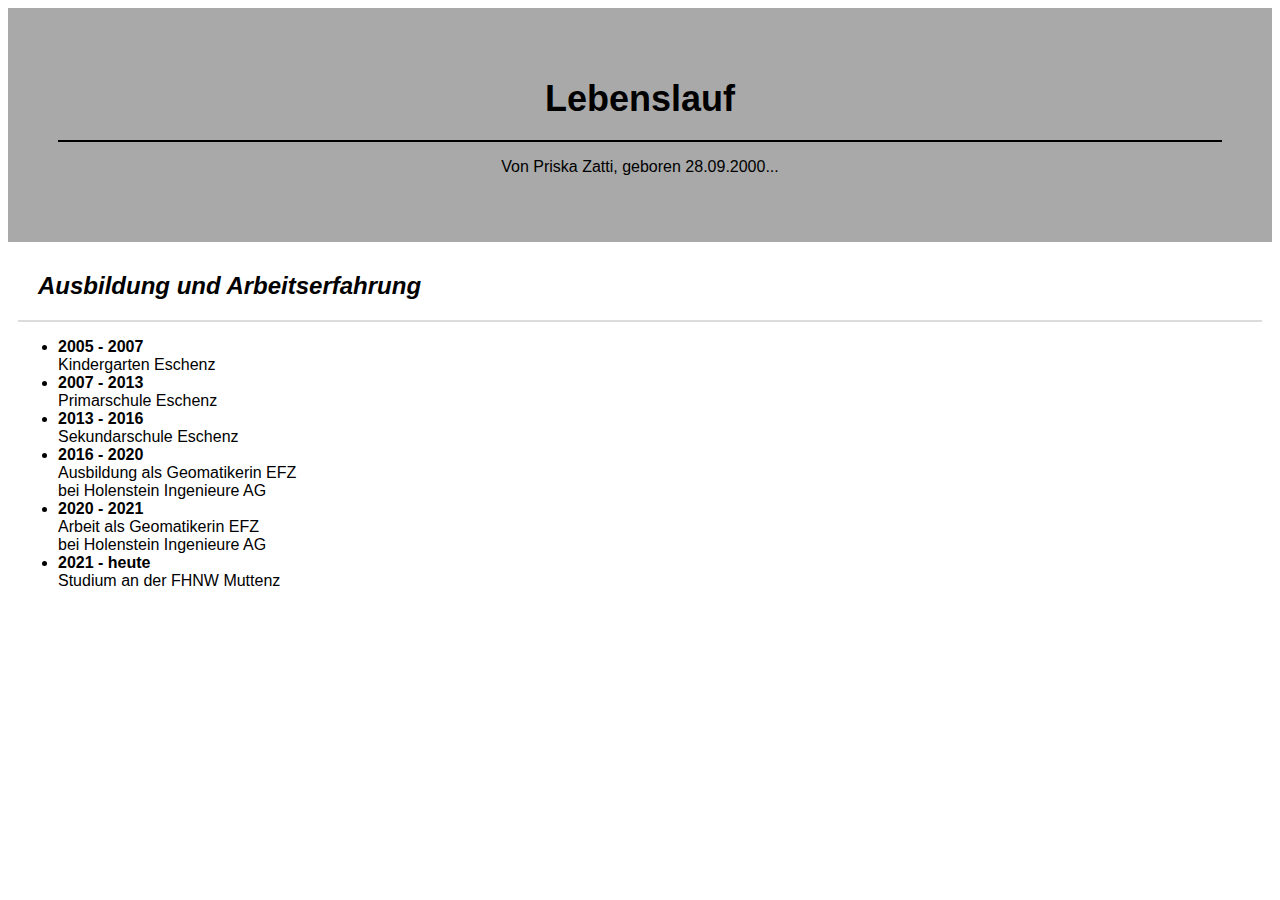
<file: Uebung01/Lebenslauf.html>
<!DOCTYPE html>
<html>

<head>
  <meta charset="utf-8">
  <title>Lebenslauf</title>
  <link rel="stylesheet" type="text/css" href="style-testat.css">

</head>
<body>
  <header>
    <h1>Lebenslauf</h1>
    <p>Von Priska Zatti, geboren 28.09.2000...</p>  
  </header> 
  <div class="wrapper">
    <main class="main">
   <article>
    <h2>Ausbildung und Arbeitserfahrung</h2>
    <ul>
        <li><b>2005 - 2007</b></li>
        Kindergarten Eschenz
        <li><b>2007 - 2013</b></li>
        Primarschule Eschenz
        <li><b>2013 - 2016</b></li>
        Sekundarschule Eschenz
        <li><b>2016 - 2020</b></li>
        Ausbildung als Geomatikerin EFZ<br>
        bei Holenstein Ingenieure AG
        <li><b>2020 - 2021</b></li>
        Arbeit als Geomatikerin EFZ<br>
        bei Holenstein Ingenieure AG
        <li><b>2021 - heute</b></li>
        Studium an der FHNW Muttenz
    </ul>                  
  </article>
</main>
</div>
</body>
</html>
</file>
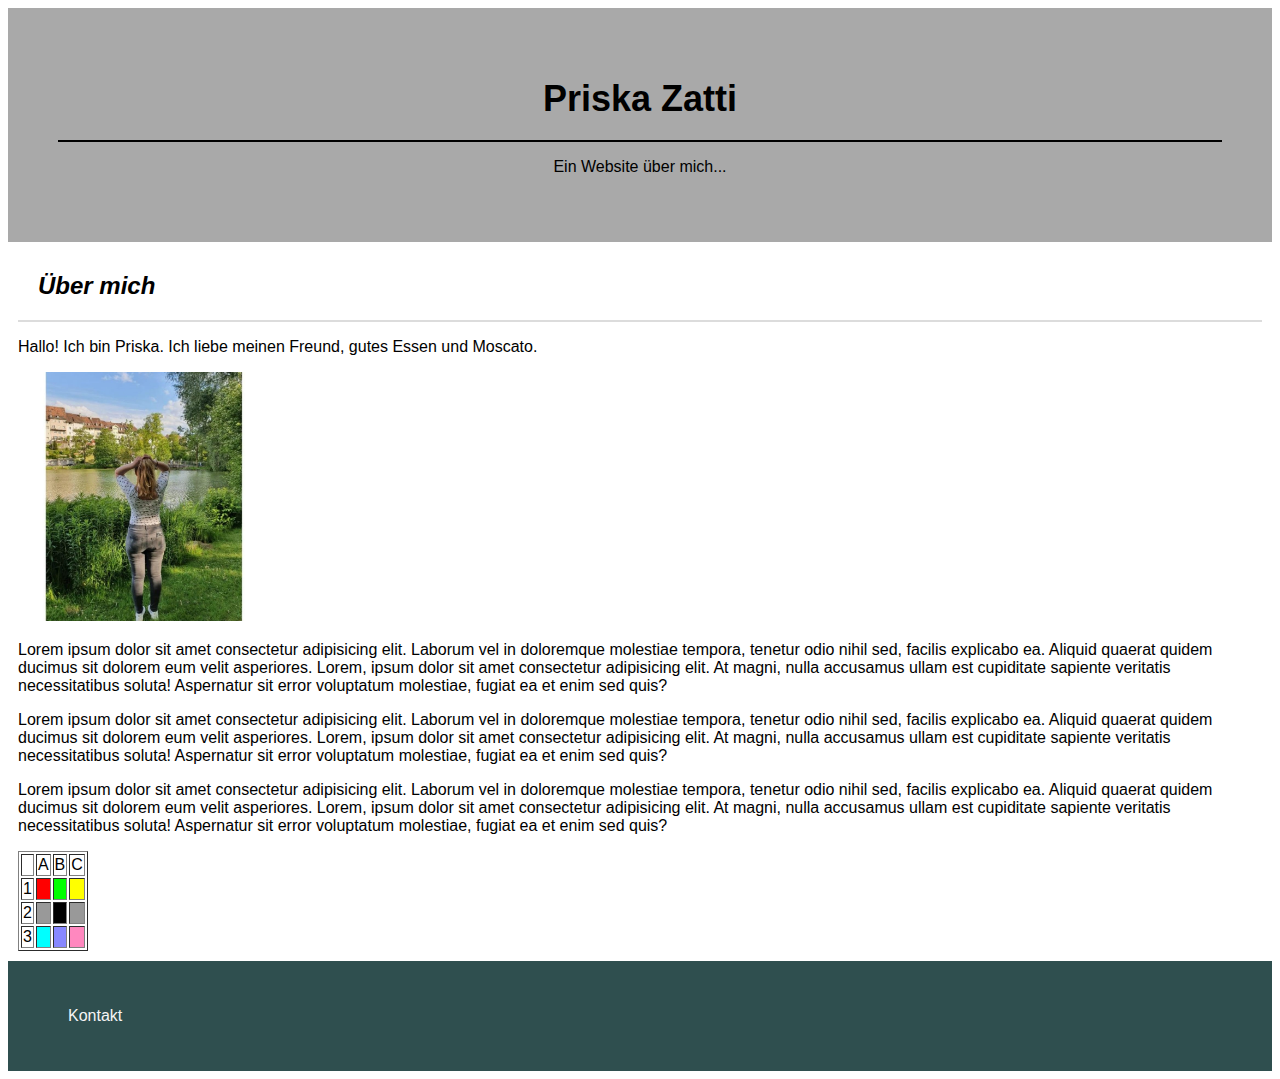
<file: Uebung01/PortfolioHomepage.html>
<!DOCTYPE html>
<html>

<head>
  <meta charset="utf-8">
  <title>PortfolioHomepage</title>
  <link rel="stylesheet" type="text/css" href="style-testat.css">

</head>


<body>
  <header>
    <h1>Priska Zatti</h1>
    <p>Ein Website über mich...</p>    
  </header>
  <div class="wrapper">
    <main class="main">
      <article>
        <h2 id="ÜberMich">Über mich</h2>
        <p><b>Hallo! Ich bin Priska. Ich liebe meinen Freund, gutes Essen und Moscato.</b></p>
        <img img src="Bild-von-mir.jpeg" width="250">
       <p>Lorem ipsum dolor sit amet consectetur adipisicing elit. Laborum vel in 
         doloremque molestiae tempora, tenetur odio nihil sed, facilis explicabo ea. 
         Aliquid quaerat quidem ducimus sit dolorem eum velit asperiores.
         Lorem, ipsum dolor sit amet consectetur adipisicing elit. At magni, nulla
          accusamus ullam est cupiditate sapiente veritatis necessitatibus soluta!
           Aspernatur sit error voluptatum molestiae, fugiat ea et enim sed quis?</p>
       <p>Lorem ipsum dolor sit amet consectetur adipisicing elit. Laborum vel in 
         doloremque molestiae tempora, tenetur odio nihil sed, facilis explicabo ea. 
         Aliquid quaerat quidem ducimus sit dolorem eum velit asperiores.
         Lorem, ipsum dolor sit amet consectetur adipisicing elit. At magni, nulla
          accusamus ullam est cupiditate sapiente veritatis necessitatibus soluta!
           Aspernatur sit error voluptatum molestiae, fugiat ea et enim sed quis?</p>
       <p>Lorem ipsum dolor sit amet consectetur adipisicing elit. Laborum vel in 
            doloremque molestiae tempora, tenetur odio nihil sed, facilis explicabo ea. 
            Aliquid quaerat quidem ducimus sit dolorem eum velit asperiores.
            Lorem, ipsum dolor sit amet consectetur adipisicing elit. At magni, nulla
             accusamus ullam est cupiditate sapiente veritatis necessitatibus soluta!
              Aspernatur sit error voluptatum molestiae, fugiat ea et enim sed quis?</p>           
        
      </article>
      <table border="1">
            <tr>
                <td ></td>
                <td >A</td>
                <td >B</td>
                <td >C</td>                
            </tr>
            <tr>
                <td >1</td>
                <td rowspan="1" style="background-color:#F00;color;"></td>
                <td rowspan="1" style="background-color:#0F0;color;"></td>
                <td rowspan="1" style="background-color:#FF0;color;"></td>
            </tr>
            <tr>
                <td >2</td>
                <td rowspan="1" style="background-color:#999;color:;"></td>
                <td rowspan="1" style="background-color:#000;color:;"></td>
                <td rowspan="1" style="background-color:#999;color:;"></td>
            </tr>
            <tr>
                <td >3</td>
                <td rowspan="1" style="background-color:#0FF;color;"></td>
                <td rowspan="1" style="background-color:#88F;color;"></td>
                <td rowspan="1" style="background-color:rgb(255, 136, 191);color;"></td>
            </tr>           
        </table>
    </main>
  </div>
  <footer>
    <p>
      <a class="footerlink" href="Kontakt.html">Kontakt</a>      
    </p>
  </footer>
</body>

</html>
</file>
<file: Uebung03/Aufgabe1/colortext.html>
<!DOCTYPE html>
<html>
    <head>
        <title>colortext</title>
        <meta charset="utf-8" lang="de">
        <script src="script.js"></script>
    </head>
    <body>
        <form action="#">
            <div>
            <input id="src" value=10 type="string" step="any">
            </div>
            <div>
            <button onclick="changestyle();">Style</button>
            </div>
            <div>
                <h1 id="text"> </h1>
            </div>
        </form>
    </body>
</html>
</file>
<file: Uebung01/style-testat.css>
* {
    font-family: Helvetica, sans-serif;
  }
  
  header {
    background-color: darkgray;
    padding: 50px;
    text-align: center;
  }
  
  nav a:hover {
    color: rgb(29, 24, 24);
  }
  
  nav a {
    border: 2px solid grey;
    padding: 15px;
    margin: 0;
    color: white;
    /* Permalink - use to edit and share this gradient: https://colorzilla.com/gradient-editor/#1e5799+0,2989d8+50,207cca+51,7db9e8+100;Blue+Gloss+Default */
    background: rgb(30, 87, 153);
    /* Old browsers */
    background: -moz-linear-gradient(top, rgba(30, 87, 153, 1) 0%, rgba(41, 137, 216, 1) 50%, rgba(32, 124, 202, 1) 51%, rgba(125, 185, 232, 1) 100%);
    /* FF3.6-15 */
    background: -webkit-linear-gradient(top, rgba(30, 87, 153, 1) 0%, rgba(41, 137, 216, 1) 50%, rgba(32, 124, 202, 1) 51%, rgba(125, 185, 232, 1) 100%);
    /* Chrome10-25,Safari5.1-6 */
    background: linear-gradient(to bottom, rgba(30, 87, 153, 1) 0%, rgba(41, 137, 216, 1) 50%, rgba(32, 124, 202, 1) 51%, rgba(125, 185, 232, 1) 100%);
    /* W3C, IE10+, FF16+, Chrome26+, Opera12+, Safari7+ */
    filter: progid:DXImageTransform.Microsoft.gradient(startColorstr='#1e5799', endColorstr='#7db9e8', GradientType=0);
    /* IE6-9 */
  
  }
  
  
  
  nav {
    padding-top: 40px;
  
  }
  
  a {
    color: indigo;
    text-decoration: none;
  }
  
  a:hover {
    color: hotpink
  }
  
  
  
  h1,
  h2 {
    color: rgb(0, 0, 0);
    margin: 0;
    padding: 20px;
  }
  
  h1 {
    font-size: 36px;
    border-bottom: 2px solid black;
    text-align: center;
  }
  
  h2 {
    font-style: italic;
    margin: 0;
    border-bottom: 2px solid gainsboro;
  }
  
  p {
    color: black;
    font-weight: 200;
  }
  
  footer {
    padding: 30px;
    background-color: darkslategray;
  
  }
  
  .footerlink {
    padding: 30px;
    color: whitesmoke;
  
  }
  
  .aside-1 {
    background-color: thistle;
  }
  
  .wrapper {
    display: flex;
    flex-flow: row wrap;
  }
  
  .wrapper>* {
    padding: 10px;
    flex: 1 100%;
  }
  
  @media all and (min-width: 800px) {
    .main {
      flex: 3 0px;
      order: 1;
    }
  
    .aside-1 {
      order: 2
    }
  }
  
  @media all and (min-width: 600px) {
    .aside-1 {
      flex: 1 0;
    }
</file>
